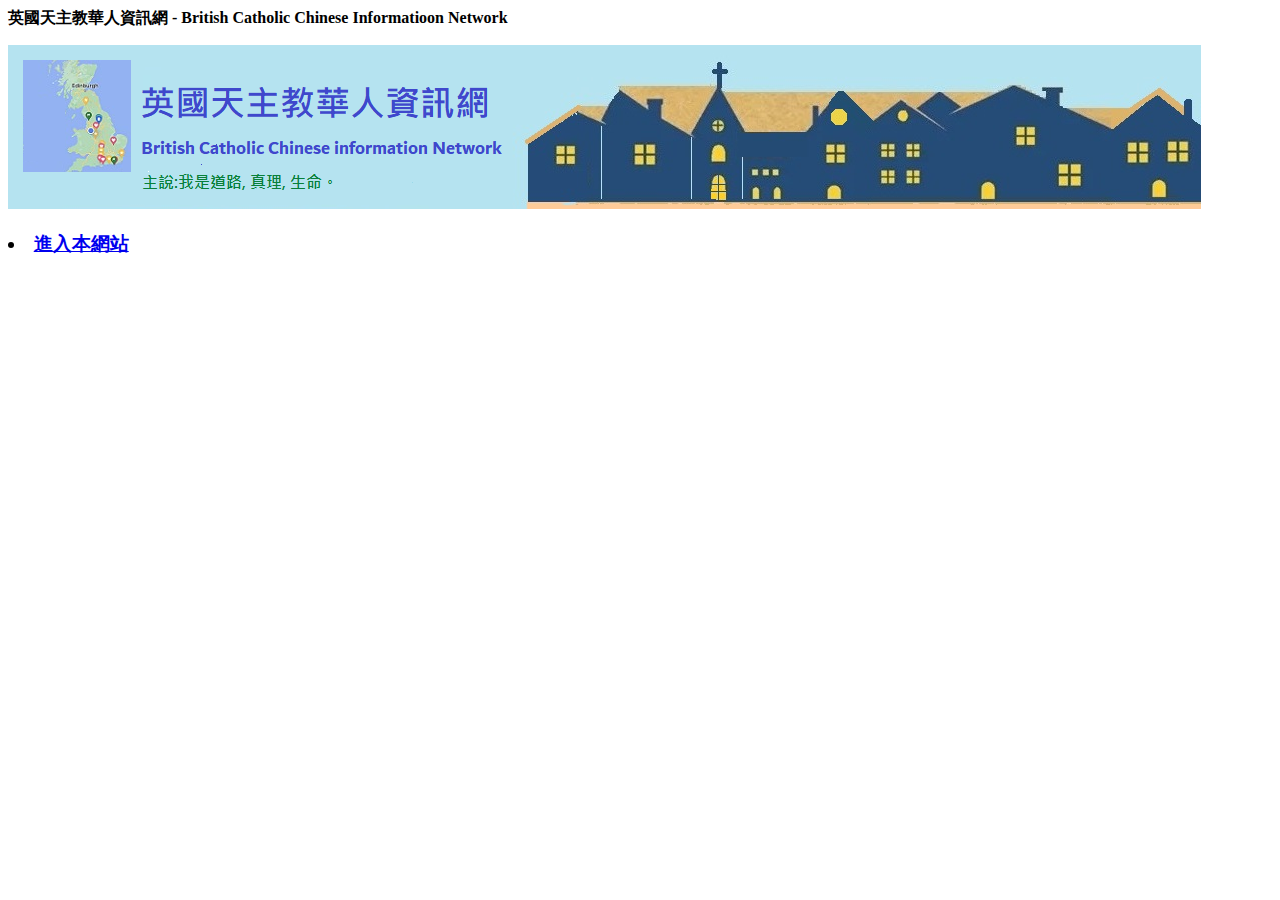
<file: index.html>
<! Document<html xmlns="http://www.w3.org/1999/xhtml" lang="zh-tw" xml:lang="zh-tw">
  <head><meta http-equiv="Content-Type" content="text/html; charset=UTF-8" />
<title>英國天主教華人資訊網 — www.oplus.co.uk</title>
 <meta content="英國天主教華人資訊網" name="bcct.org.uk" />
 <meta content="https://bcct.org.uk" property="bcct.org.uk" />
 <meta content="英國天主教華人資訊網" property="bcct.org.uk" />
 <meta content="website" property="og:type" />
 <meta content="British Catholic Chinese information Network" property="og:description" />
</head>
<body id="visual-portal-wrapper" class="template-document_view portaltype-document site-Plone section-front-page icons-on thumbs-on frontend viewpermission-none userrole-anonymous pat-markspeciallinks" dir="ltr" data-i18ncatalogurl="https://www.bcct.org.uk/plonejsi18n" data-view-url="https://www.bcct.org.uk/front-page" data-pat-tinymce="{&quot;loadingBaseUrl&quot;: &quot;https://www.bcct.org.uk/++plone++static/components/tinymce-builded/js/tinymce&quot;, &quot;relatedItems&quot;: {&quot;sort_order&quot;: &quot;ascending&quot;, &quot;vocabularyUrl&quot;: &quot;https://www.bcct.org.uk/@@getVocabulary?name=plone.app.vocabularies.Catalog&quot;, &quot;sort_on&quot;: &quot;sortable_title&quot;, &quot;folderTypes&quot;: [&quot;Folder&quot;, &quot;Large Plone Folder&quot;, &quot;Plone Site&quot;], &quot;rootPath&quot;: &quot;/Plone&quot;}, &quot;prependToScalePart&quot;: &quot;/@@images/image/&quot;, &quot;linkAttribute&quot;: &quot;UID&quot;, &quot;prependToUrl&quot;: &quot;/resolveuid/&quot;, &quot;imageTypes&quot;: [&quot;Image&quot;], &quot;upload&quot;: {&quot;maxFiles&quot;: 1, &quot;currentPath&quot;: &quot;&quot;, &quot;initialFolder&quot;: null, &quot;baseUrl&quot;: &quot;https://www.bcct.org.uk&quot;, &quot;uploadMultiple&quot;: false, &quot;relativePath&quot;: &quot;@@fileUpload&quot;, &quot;showTitle&quot;: false}, &quot;tiny&quot;: {&quot;templates&quot;: {}, &quot;content_css&quot;: &quot;https://www.bcct.org.uk/++plone++static/plone-compiled.css,https://www.bcct.org.uk/++plone++static/tinymce-styles.css,https://www.bcct.org.uk/++plone++static/components/tinymce-builded/js/tinymce/skins/lightgray/content.min.css,https://www.bcct.org.uk/++theme++barceloneta/less/barceloneta-compiled.css&quot;, &quot;external_plugins&quot;: {}, &quot;plugins&quot;: [&quot;plonelink&quot;, &quot;ploneimage&quot;, &quot;importcss&quot;, &quot;advlist&quot;, &quot;fullscreen&quot;, &quot;hr&quot;, &quot;lists&quot;, &quot;media&quot;, &quot;nonbreaking&quot;, &quot;noneditable&quot;, &quot;pagebreak&quot;, &quot;paste&quot;, &quot;preview&quot;, &quot;print&quot;, &quot;searchreplace&quot;, &quot;tabfocus&quot;, &quot;table&quot;, &quot;visualchars&quot;, &quot;wordcount&quot;, &quot;code&quot;], &quot;toolbar&quot;: &quot;ltr rtl | undo redo | styleselect | bold italic | alignleft aligncenter alignright alignjustify | bullist numlist outdent indent | unlink plonelink ploneimage&quot;, &quot;menubar&quot;: [&quot;edit&quot;, &quot;table&quot;, &quot;format&quot;, &quot;toolsview&quot;, &quot;insert&quot;], &quot;importcss_file_filter&quot;: &quot;https://www.bcct.org.uk/++plone++static/tinymce-styles.css&quot;, &quot;menu&quot;: {&quot;insert&quot;: {&quot;items&quot;: &quot;link media | template hr&quot;, &quot;title&quot;: &quot;Insert&quot;}, &quot;format&quot;: {&quot;items&quot;: &quot;bold italic underline strikethrough superscript subscript | formats | removeformat&quot;, &quot;title&quot;: &quot;Format&quot;}, &quot;edit&quot;: {&quot;items&quot;: &quot;undo redo | cut copy paste pastetext | searchreplace textpattern selectall | textcolor&quot;, &quot;title&quot;: &quot;Edit&quot;}, &quot;table&quot;: {&quot;items&quot;: &quot;inserttable tableprops deletetable | cell row column&quot;, &quot;title&quot;: &quot;Table&quot;}, &quot;tools&quot;: {&quot;items&quot;: &quot;spellchecker charmap emoticons insertdatetime layer code&quot;, &quot;title&quot;: &quot;Tools&quot;}, &quot;view&quot;: {&quot;items&quot;: &quot;visualaid visualchars visualblocks preview fullpage fullscreen&quot;, &quot;title&quot;: &quot;View&quot;}}, &quot;browser_spellcheck&quot;: true, &quot;entity_encoding&quot;: &quot;raw&quot;, &quot;style_formats&quot;: [{&quot;items&quot;: [{&quot;title&quot;: &quot;Header 1&quot;, &quot;format&quot;: &quot;h1&quot;}, {&quot;title&quot;: &quot;Header 2&quot;, &quot;format&quot;: &quot;h2&quot;}, {&quot;title&quot;: &quot;Header 3&quot;, &quot;format&quot;: &quot;h3&quot;}, {&quot;title&quot;: &quot;Header 4&quot;, &quot;format&quot;: &quot;h4&quot;}, {&quot;title&quot;: &quot;Header 5&quot;, &quot;format&quot;: &quot;h5&quot;}, {&quot;title&quot;: &quot;Header 6&quot;, &quot;format&quot;: &quot;h6&quot;}], &quot;title&quot;: &quot;Headers&quot;}, {&quot;items&quot;: [{&quot;title&quot;: &quot;Paragraph&quot;, &quot;format&quot;: &quot;p&quot;}, {&quot;title&quot;: &quot;Blockquote&quot;, &quot;format&quot;: &quot;blockquote&quot;}, {&quot;title&quot;: &quot;Div&quot;, &quot;format&quot;: &quot;div&quot;}, {&quot;title&quot;: &quot;Pre&quot;, &quot;format&quot;: &quot;pre&quot;}], &quot;title&quot;: &quot;Block&quot;}, {&quot;items&quot;: [{&quot;title&quot;: &quot;Bold&quot;, &quot;icon&quot;: &quot;bold&quot;, &quot;format&quot;: &quot;bold&quot;}, {&quot;title&quot;: &quot;Italic&quot;, &quot;icon&quot;: &quot;italic&quot;, &quot;format&quot;: &quot;italic&quot;}, {&quot;title&quot;: &quot;Underline&quot;, &quot;icon&quot;: &quot;underline&quot;, &quot;format&quot;: &quot;underline&quot;}, {&quot;title&quot;: &quot;Strikethrough&quot;, &quot;icon&quot;: &quot;strikethrough&quot;, &quot;format&quot;: &quot;strikethrough&quot;}, {&quot;title&quot;: &quot;Superscript&quot;, &quot;icon&quot;: &quot;superscript&quot;, &quot;format&quot;: &quot;superscript&quot;}, {&quot;title&quot;: &quot;Subscript&quot;, &quot;icon&quot;: &quot;subscript&quot;, &quot;format&quot;: &quot;subscript&quot;}, {&quot;title&quot;: &quot;Code&quot;, &quot;icon&quot;: &quot;code&quot;, &quot;format&quot;: &quot;code&quot;}], &quot;title&quot;: &quot;Inline&quot;}, {&quot;items&quot;: [{&quot;title&quot;: &quot;Left&quot;, &quot;icon&quot;: &quot;alignleft&quot;, &quot;format&quot;: &quot;alignleft&quot;}, {&quot;title&quot;: &quot;Center&quot;, &quot;icon&quot;: &quot;aligncenter&quot;, &quot;format&quot;: &quot;aligncenter&quot;}, {&quot;title&quot;: &quot;Right&quot;, &quot;icon&quot;: &quot;alignright&quot;, &quot;format&quot;: &quot;alignright&quot;}, {&quot;title&quot;: &quot;Justify&quot;, &quot;icon&quot;: &quot;alignjustify&quot;, &quot;format&quot;: &quot;alignjustify&quot;}], &quot;title&quot;: &quot;Alignment&quot;}, {&quot;items&quot;: [{&quot;title&quot;: &quot;Listing&quot;, &quot;classes&quot;: &quot;listing&quot;, &quot;selector&quot;: &quot;table&quot;}], &quot;title&quot;: &quot;Tables&quot;}], &quot;resize&quot;: &quot;both&quot;, &quot;formats&quot;: {&quot;clearfix&quot;: {&quot;classes&quot;: &quot;clearfix&quot;, &quot;block&quot;: &quot;div&quot;}, &quot;discreet&quot;: {&quot;inline&quot;: &quot;span&quot;, &quot;classes&quot;: &quot;discreet&quot;}}, &quot;importcss_append&quot;: true}, &quot;base_url&quot;: &quot;https://www.bcct.org.uk/front-page&quot;}" data-pat-markspeciallinks="{&quot;external_links_open_new_window&quot;: &quot;True&quot;,&quot;mark_special_links&quot;: &quot;False&quot;}" data-portal-url="https://www.bcct.org.uk" data-pat-pickadate="{&quot;selectYears&quot;: 200}" data-base-url="https://www.bcct.org.uk/front-page">
<div class="outer-wrapper">
      <header id="content-header">
        <div class="container">
          <p><strong>英國天主教華人資訊網 - British Catholic Chinese Informatioon Network </strong></p>
      <div id="portal-header">
  
<a id="portal-logo" title="bcct.org.uk" href="https://bcct.org.uk"><img src="headpage5.png" alt="bcct.org.uk" title="bcct.org.uk" /></a>
</div></div>
        </div>
      </header>
      <div id="mainnavigation-wrapper">
        <div id="mainnavigation">

 
  <nav class="plone-navbar" id="portal-globalnav-wrapper">
  
      </div>
      <div class="container">
        <div class="row">
          <aside id="global_statusmessage">
      <div>
      </div>
    </aside>
        </div>
        <main id="main-container" class="row row-offcanvas row-offcanvas-right">
          <div id="column1-container">
          </div>
    
    <header>
<!-- Default Statcounter code for catholic analysis https://bcct.org.uk/index.php -->
<script type="text/javascript">
var sc_project=12828032; 
var sc_invisible=0; 
var sc_security="23f64725"; 
var scJsHost = "https://";
document.write("<sc"+"ript type='text/javascript' src='" + scJsHost+
"statcounter.com/counter/counter.js'></"+"script>");
</script>

<noscript>
<div class="statcounter">
<a title="Web Analytics Made Easy -
Statcounter" href="https://statcounter.com/" target="_blank"><img class="statcounter" src="https://c.statcounter.com/12828032/0/23f64725/0/"
alt="Web Analytics Made Easy - Statcounter"
referrerPolicy="no-referrer-when-downgrade"></a></div></noscript>
<!-- End of Statcounter Code -->
      
<div id="content-title"><span id="social-tags-body" style="display: none">
 <h3><p style="text-align: center;"><span style="font-size: 14pt; font-family: 標楷體; color: #0000cd;">請黠激鏈結進入本網站閱覽：
<a data-val="2023601-10" href="https://bcct.org.uk" target="_blank" title=" " rel="noopener" class="external-link"><strong>https://bcct.org.uk/(點激閱覽)</a>
 </span></p></h3>
<hr /> 
  <span itemprop="description"></span>
  <span itemprop="url=https://bcct.org.uk"></span>
  <span itemprop="headpage5.jpg"></span>
</span>
</div>
            
                <h1 class="documentFirstHeading"></h1>


      
            <div id="viewlet-below-content-title">
</div>
   </header>

          <section id="viewlet-above-content-body">
</section>
          <section id="content-core">
            
    
        
    <div id="parent-fieldname-text-8bb67a8e5fc94e9297a5f5d26ced816f"><p></p>

<p></p>


<ol>
</div>
  
    

          </section>
          <section id="viewlet-below-content-body">



    <div class="visualClear"><!-- --></div>

    <div class="documentActions">
        

            <h5 class="hiddenStructure"></h5>

            <ul>
                 



            </ul>
        

        

    </div>
</section>
 <div class="visualClear">
  <h3><li title="進入本網站"> <a href="https://bcct.org.uk">進入本網站</a></li></h3></div>
          
        </article>
       
    
    </div>
  

<div id="portal-colophon">
<div class="colophonWrapper">
</div>


<script> 

</script>

    </div>
    </footer>
</body>
</html>
</file>
